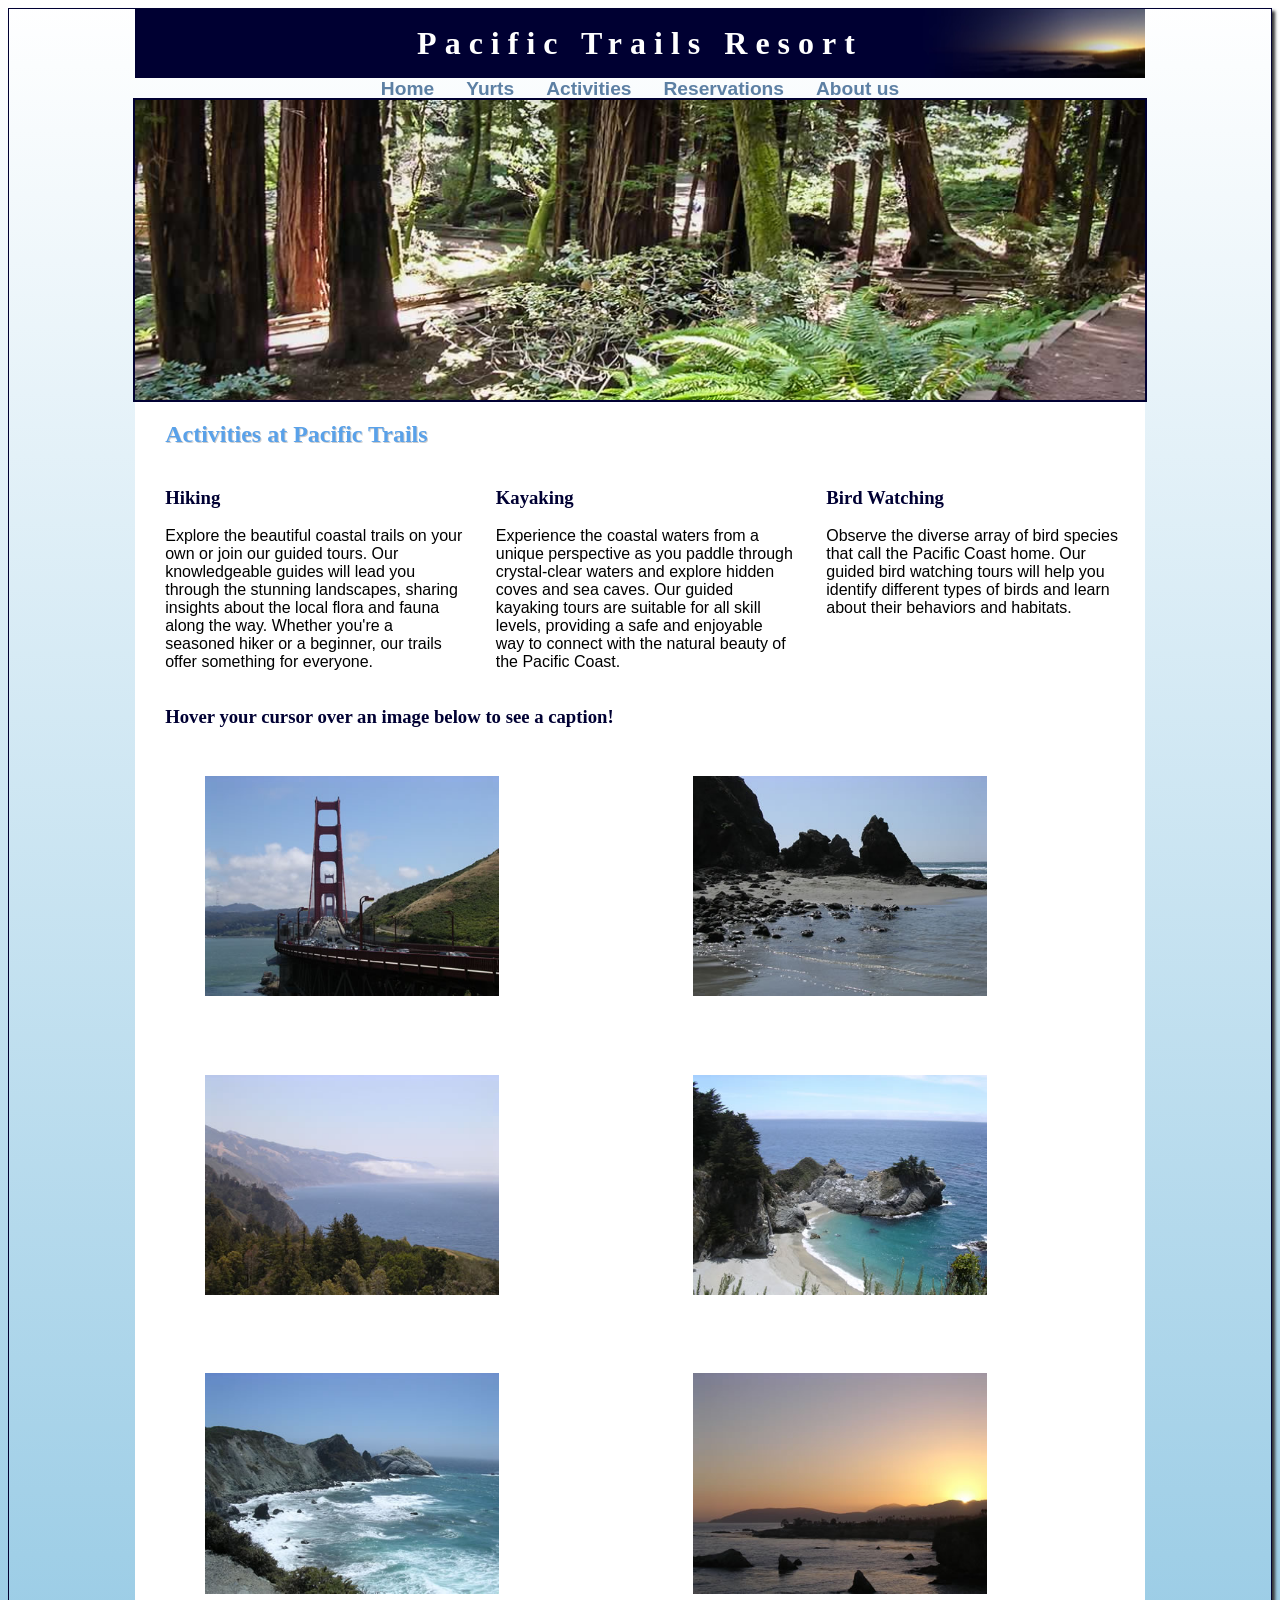
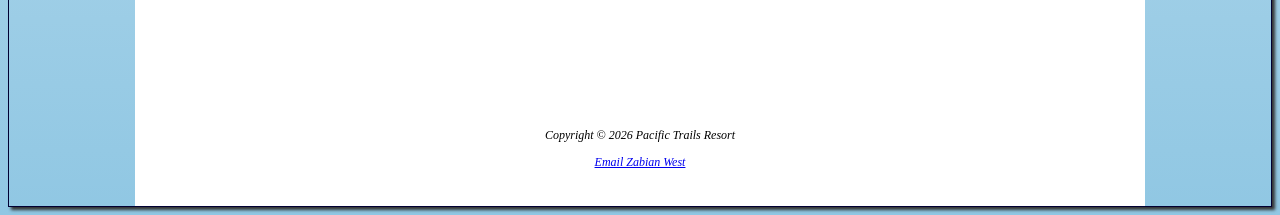
<file: activities.html>
<!DOCTYPE html>
<html lang="en">
<head>  <link rel="icon" href="images/favicon.ico" type="image/x-icon">

  <meta charset="UTF-8">
  <meta name="viewport" content="width=device-width, initial-scale=1.0">
  <title>Activities :: Pacific Trails Resort</title>
  <link rel="stylesheet" href="pacific.css">
</head>
<body>
  <div id="wrapper">
    <header>
      <h1><a href="index.html">Pacific Trails Resort</a></h1>
    </header>

    <nav>
      <ul>
        <li><a href="index.html">Home</a></li>
        <li><a href="yurts.html">Yurts</a></li>
        <li><a href="activities.html">Activities</a></li>
        <li><a href="reservations.html">Reservations</a></li>
      <li><a href="about_us.html">About us</a></li>

      </ul>
    </nav>

    <div id="trailhero"></div>

    <main>
      <h2>Activities at Pacific Trails</h2>

      <div class="card-row">
        <section>
          <h3>Hiking</h3>
          <p>
            Explore the beautiful coastal trails on your own or join our guided tours.
            Our knowledgeable guides will lead you through the stunning landscapes,
            sharing insights about the local flora and fauna along the way. Whether
            you're a seasoned hiker or a beginner, our trails offer something for everyone.
          </p>
        </section>

        <section>
          <h3>Kayaking</h3>
          <p>
            Experience the coastal waters from a unique perspective as you paddle through
            crystal-clear waters and explore hidden coves and sea caves. Our guided kayaking
            tours are suitable for all skill levels, providing a safe and enjoyable way to
            connect with the natural beauty of the Pacific Coast.
          </p>
        </section>

        <section>
          <h3>Bird Watching</h3>
          <p>
            Observe the diverse array of bird species that call the Pacific Coast home.
            Our guided bird watching tours will help you identify different types of birds
            and learn about their behaviors and habitats.
          </p>
        </section>
      </div>

      <h3>Hover your cursor over an image below to see a caption!</h3>

      <section class="gallery">
        <figure class="gallery-image">
          <img src="gallery/photo1.jpg" alt="San Francisco Bridge">
          <figcaption>San Francisco Bridge</figcaption>
        </figure>

        <figure class="gallery-image">
          <img src="gallery/photo2.jpg" alt="Rocky Coast Line">
          <figcaption>Rocky Coast Line</figcaption>
        </figure>

        <figure class="gallery-image">
          <img src="gallery/photo3.jpg" alt="The waves of the coast">
          <figcaption>The waves of the coast</figcaption>
        </figure>

        <figure class="gallery-image">
          <img src="gallery/photo4.jpg" alt="Waterfall near Big Sur">
          <figcaption>Waterfall near Big Sur</figcaption>
        </figure>

        <figure class="gallery-image">
          <img src="gallery/photo5.jpg" alt="Big Sur Coastline">
          <figcaption>Big Sur Coastline</figcaption>
        </figure>

        <figure class="gallery-image">
          <img src="gallery/photo6.jpg" alt="Sunset on the Coast">
          <figcaption>Sunset on the Coast</figcaption>
        </figure>
      </section>
    </main>

    <footer>
      <p>Copyright &copy; 2026 Pacific Trails Resort</p>
      <p><a href="mailto:zw1190919@swccd.edu">Email Zabian West</a></p>
    </footer>
  </div>
</body>
</html>
</file>
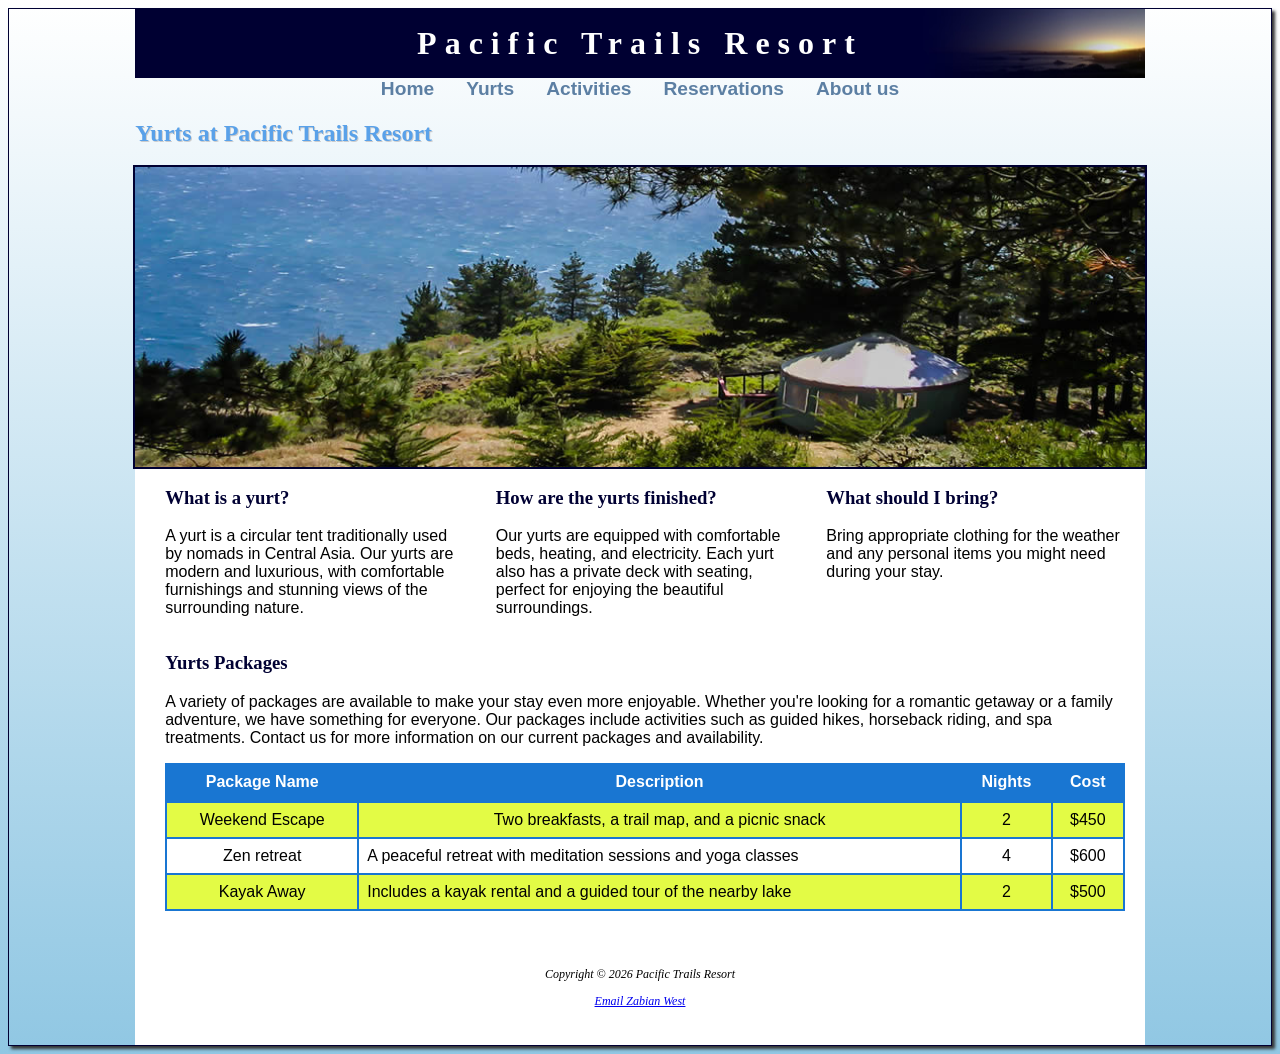
<file: yurts.html>
<!DOCTYPE html>
<html lang="en">
<head> <link rel="icon" href="images/favicon.ico" type="image/x-icon">

    <meta charset="UTF-8">
    <meta name="viewport" content="width=device-width, initial-scale=1.0">
    <meta name="description" content="Stay in comfortable yurts at Pacific Trails Resort with scenic ocean views, cozy interiors, and peaceful surroundings perfect for a relaxing coastal getaway.">
    <title>Pacific Trails Resort :: Yurts</title>
    <link rel="stylesheet" href="pacific.css"/>
</head>
<body>
    <div id="wrapper">
    
<header>
    <h1><a href="index.html">Pacific Trails Resort</a></h1>
</header>
<!-- nav>ul*4>a -->
<nav><ul>
    <li><a href="index.html">Home</a></li>
    <li><a href="yurts.html">Yurts</a></li>
    <li><a href="activities.html">Activities</a></li>
    <li><a href="reservations.html">Reservations</a></li>
    <li><a href="about_us.html">About us</a></li>

    </ul>
</nav>
    <h2>Yurts at Pacific Trails Resort</h2>

<div id="yurthero"></div>

<main>
    <!-- <h2>The Yurts at Pacific Trails</h2> -->
  <div class="card-row">
    <section>
      <h3>What is a yurt?</h3>
      <p>
        A yurt is a circular tent traditionally used by nomads in Central Asia. Our yurts are modern and luxurious, with comfortable furnishings and stunning views of the surrounding nature.
      </p>
    </section>


        <section>
       <h3>How are the yurts finished?</h3>
      <p>
       Our yurts are equipped with comfortable beds, heating, and electricity. Each yurt also has a private deck with seating, perfect for enjoying the beautiful surroundings.
      </p>
      </section>
        <section>
        <h3>What should I bring?</h3>
       <p>
        Bring appropriate clothing for the weather and any personal items you might need during your stay.
        </p>
        </section>
    </div>
    
    <div id="special">
<h3>Yurts Packages</h3>
    <p>
    A variety of packages are available to make your stay even more enjoyable. Whether you're looking for a romantic getaway or a family adventure, we have something for everyone. Our packages include activities such as guided hikes, horseback riding, and spa treatments. Contact us for more information on our current packages and availability.
    </p>
<table>
    <caption class="sr-only">Luxary Yurt Packages</caption>
    <thead>
    <tr>
        <th class="package">Package Name</th>
        <th class="description">Description</th>
        <th class="nights">Nights</th>
        <th class= "cost">Cost</th>
    </tr>
    </thead>
    <tbody>
        <tr>
            <td class="package">Weekend Escape</td>
            <td class="description test">Two breakfasts, a trail map, and a picnic snack</td>
            <td class="nights">2</td>
            <td class="cost">$450</td>
        </tr>
        <tr>
            <td class="package">Zen retreat</td>
            <td class="description text">A peaceful retreat with meditation sessions and yoga classes</td>
            <td class="nights">4</td>
            <td class="cost">$600</td>
        </tr>

        <tr>
            <td class="package">Kayak Away </td>
            <td class="description text">Includes a kayak rental and a guided tour of the nearby lake</td>
            <td class="nights">2</td>
            <td class="cost">$500</td>
        </tr>

    </tbody>
</table>
    </div>
</main>
<!-- footer>p*2 -->
<footer>
    <p>
        Copyright &copy; 2026 Pacific Trails Resort
    </p>
    <p><a href="mailto:zw1190919@swccd.edu">Email Zabian West</a></p>
</footer>
</div> <!-- This closes my wrapper div  -->

</body>
</html>
</file>
<file: pacific.css>
*{
    box-sizing: border-box; /* bxbb */
}

html {
  scroll-behavior: smooth;
}
body {
    background-repeat: no-repeat;
    background-image: linear-gradient(to bottom, #fff, #90c7e3);
    border: 1px solid #003;
    box-shadow: 3px 3px 3px #333; /* bxs */
    color: #000000; /* c#fff */
    font-family: Arial, "Helvetica Neue", Helvetica, sans-serif; /* ffa */
}
#wrapper {
   
    margin: auto; /*m:a 8*/
    max-width: 75rem; 
    width: 80%; /*w80% */
}
header {
    background-color: #000032; /*bgc#002171 */
    background-image: url(images/sunset.jpg); /*bgi */
    background-position: right; /* bgdp */
    background-repeat: no-repeat; /* bgdr */
    color: #fff; /* c#fff */
    height: auto; /*h60 */
    padding: 1rem; /* pt15 */
    text-align: center; /* tac */
}

header a {
    text-decoration: none; /* tdn */
}
header a:link {
    color: #ffffff  
}
header a :visited {
    color: #344873; /* c#fff */
}
a:hover{
    color: #90c7e3; /* c#90c7e3 */
}
nav {
    font-size: 120%; /* fs120% */  
    font-weight: bold; /* fwb */
    padding: 0em; /* p1 */

}

nav ul {
    list-style: none;
    margin: 0;
    padding-left: 0;
    display: flex;
    flex-direction: column;
    align-items: stretch;
    max-width: 100%;
    box-sizing: border-box;
    flex-wrap: wrap;
}
nav ul {
  display: flex;
  flex-direction: column;
  align-items: stretch;
  margin: 0;
  padding-left: 0;
  flex-wrap: wrap;
  box-sizing: border-box;
  max-width: 100%;
}

nav li{
    padding: 0.3rem 0;
    max-width: 100%;
    box-sizing: border-box;
    text-align: center;
    border-bottom: 1px solid #003; 

}

nav ul li { list-style-type: none;
}

nav a{ 
    text-decoration: none;
}
nav a:link{
    color: #5c7fa3; /* c#5c7fa3 */
}
nav a:visited{
    color: #344873; /* c#344873 */
}
nav a:hover{
    color: #a52a2a; /* c#a52a2a */
}
main {
    background-color: #fff; /*bgc#fff */
    padding: 0.0625rem 1.25rem 1.25rem 1.875rem;

}
section{
    padding: 1 rem 0;
}
h1 a {      /* changes my "pacific trails resort" to a white color */
    color: #fff;
    text-decoration: none;
}

h1{
letter-spacing: 0.25em;    
margin-bottom: 0; /* mb0 */
margin-top: 0; /* mt0 */
}
h1, 
h2, 
h3, 
footer  {
    font-family: Georgia, "Times New Roman",  serif;
}
h2  {
color: #59a1e9; /* c#1976d2 */
text-shadow: 1px 1px #ccc;
}

h3{
    color: #003; /* c#003 */
}
{
    color: #004cff; /* c#002171 */    
}
address{
font-style: normal; /* fsi */

}
footer {
    background-color: #fff;
    font-size: 75%; /* fs75% */
    font-style: italic; /* fsi */
    padding: 2em;
    text-align: center; /* txa */
    max-width: 100vw;
    overflow-wrap: break-word;
}
.resort{
    color: #1976d2; /* c#1976d2 */
}
#homehero, 
#yurthero,
#trailhero,
#reservations-hero,
#about_us-hero {
    background-repeat: no-repeat;
    background-size: cover; 
    height: 18.75rem;
}
#homehero {
    background-image: url(images/coast2.jpg);
    outline: 2px solid #000032;
    width: 95%;
    margin: auto;
}
#yurthero {
    background-image: url(images/yurthero.jpg);
    outline: 2px solid #000032;
 
}
#trailhero {
    background-image: url(images/trailhero.jpg);
    outline: 2px solid #000032;
 
}
#reservations-hero {
    background-image: url(images/reservations.jpg);
    outline: 2px solid #000032;

}
#about_ushero {
    background-image: url(images/wereachedthetop.jpg);
    outline: 2px solid #000032;
    width: 95%;
    margin: auto;
}



.card-row { 
    display: flex;
    flex-direction: column;
    gap: 1rem;
    max-width: 100vw;
    box-sizing: border-box;
    overflow: auto;
}
.card-row section{
max-width: 100%;
box-sizing: border-box;
overflow-wrap: break-word;
}
.sr-only{
    position: absolute;
    width: 1px;
    height: 1px;
    padding: 0;
    margin: -1px;
    overflow: hidden;
    clip: rect(0, 0, 0, 0);
    border: 0;
}
/* Table styles */
table{
    border: 0.125rem solid #1976d2; /* b */
    border-collapse: collapse; /* bc */
    width: 100%;
}

th{
    background-color: #1976d2; /* bgc#1976d2 */
    color: #fff; /* c#fff */
}


td, th{
    border: 0.125rem solid #1976d2; /* b */
    padding: 0.5rem; /* p */
}
td  {
    text-align: center;}
    
    .text {
        text-align: left;
    }
tr:nth-of-type(odd) {
    background-color: #e3fb45; /* bgc#f2f2f2 */
}

 form {
    display: flex;
    flex-direction: column;
    gap: 1rem;
    max-width: 32em;
    margin: 0 auto;
    padding: 2em 1em;
    background-color: #f8fafc;
    border-radius: 0.5em;
    box-shadow: 0 2px 8px rgba(0, 0, 0, 0.5);
} 

label{
    font-weight: 600;
    margin-bottom: 0.25em;
    color: #003;
}
input, 
textarea
 {
    margin-bottom: 0;
    padding: 0.5em;
    border: 1px solid #b0bec5;
    border-radius: 0.25em;
    font-size: 1em;
    background: #fff;
    transition: border-color 0.2s ease-in-out;
}
input:focus,
textarea:focus {
    border-color: #003;
    outline: none;
}
input[type="submit"] {
    background-color: #003;
    color: #fff;
    border: none;
    border-radius: 0.25em;
    padding: 0.75em 2em;
    font-size: 1em;
    font-weight: bold;
    cursor: pointer;
    transition: background 0.2s;
}
input[type="submit"]:hover,
    input[type="submit"]:focus {
     background-color:  #003;
    }
 .center  {
    display: flex;
    flex-direction: column;
    align-items: center;
    justify-content: center;
    text-align: center;
    margin: 2em 0;
    gap: 0.5em;
    margin: 1em 0;
}
.center > h2,
.center > h3,
.center > p {
    margin: 0;
}
/* Flex container for the main content row */
.content-row{
display: flex;
flex-wrap: wrap;
gap: 2em;
align-items: flex-start;
margin-bottom: 2em;
}
/* video styling */
.content-row video {
flex: 0 0 320px;
margin: 1em;
max-width: 100%
border-radius: 0.5em;
box-shadow: 0 4px 10px rgba(0, 0, 0, 0.5);
transition: transform 0.3s ease, box-shadow 0.3s ease
}
/* Hover effect for videos */
.content-row video:hover {
    transform: scale(1.05);
    box-shadow: 0 8px 20px rgba(0, 0, 0, 0.6);
}
/* Text content styling */
.text-content{
    flex: 1;
    min-width: 250px;

}
/* Gallery Grid Layout */
.gallery{
    display: grid;
    gap: 1em;
    grid-template-columns: repeat(1, 1fr);
    margin: 2em 0;
}
/* Gallery Image Container */
.gallery-Image {
position: relative;
overflow: hidden;
border-radius: 0.5em;
box-shadow: 0 4 px 10px  rgba(0, 0, 0, 0.5);
background: #fff;
transition: transform 0.3s ease, box-shadow 0.3s ease;
}
/* Images   Changes image size, height, and width */
.gallery-image img {
    width: 75%;
    height: auto;
    display: block;
    object-fit: cover;
    transition: transform 0.3s ease;
}
img {
    overflow: clip;
}
/* Figcaption overlay--> Removed because it was causing issue with text code */
.gallery-image figcaption{
    position: auto;
    bottom: 0;
    left: 0;
    width: 100%;
    background: rgba(0, 0, 0, 0.6);
    color: #fff;
    padding: 0.5em;
    font-size: 0.9rem;
    text-align: center;
    opacity: 0;
    transition: opacity 0.3s ease;
    transform: translateY(20%);
}

/* Hover effect for gallery images  */
.gallery-image:hover figcaption {
    opacity: 1;
    transform: translateY(0);
}
@media(min-width: 900px) {
    .gallery{
        grid-template-columns: repeat(2, 1fr);
    }
}

@media(min-width: 1200px) { 
    .gallery{
        grid-template-columns: repeat(0, 1fr);
    }
}

/* Response design for video  */
@media (max-width: 700px) {
    .content-row {
        flex-direction: column;
    }
  .content-row video {
        margin: 1em auto;
        width: 100%;
        max-width: 100%:
    }
}
/* supposed to change the yurts packages */
@media (max-width: 32.5rem) { 
   body { 
    background-image: none;
    border: none;
    box-shadow: none;
    margin: 0; 
   }

#wrapper {
    width: 100%;
    max-width: 100%;
    margin: 0;
    padding: 0;
}

header{
    background-image: none;
    padding: 0;
}

footer{
    padding: 1em;
}

#special table{
    margin: 0 auto;
}

#special td, #special th {
    display: block;
    width: 100%;
}

#special td {
    height: 0;
    margin: 0;
    padding: 0;
    font-size: 0;
    border: none;
    overflow: hidden;
}

/* FIXED pseudo-elements */
td.package::before{
    content: 'Package: ';
}

td.description::before {
    content: "Description: ";
}

td.nights::before{
    content: "Nights: ";
}

td.cost::before{
    content: "Cost: ";
}

.package, .description, .nights, .cost{
    width: 100%;
    padding-left: 35%;
    position: relative;
    text-align: left;
} 

td::before {
    width: 25%;
    display: block;
    padding-right: 0.625rem;
    position: absolute;
    top: 0.375rem;
    left: 1rem;
    color: #39c;
    font-weight: bold;
    white-space: nowrap;
}

form {
    max-width: 100%;
    padding: 1em;
}

form label,
form input,
form textarea {
    width: 100%;
}

input[type="submit"] {
    width: 100%;
    margin-top: 0.5em;
}
}
@media (min-width: 37.5rem) {
    nav ul {
        flex-direction: row;
        justify-content: center;
        align-items: center;
    }

nav li {
    border-bottom: none;
    padding:  0 1rem;
    max-width: none;
}
@media (min-width: 36.5rem) {
    nav li{
    border-bottom: none;
    padding: 0 1rem;
    max-width: none;
}
}
.card-row{
    flex-direction: row;
    gap: 2rem;
    max-width: 100%;
}
.card-row section {
    flex: 1 1 0;
    max-width: 100%;
    }
}
</file>
